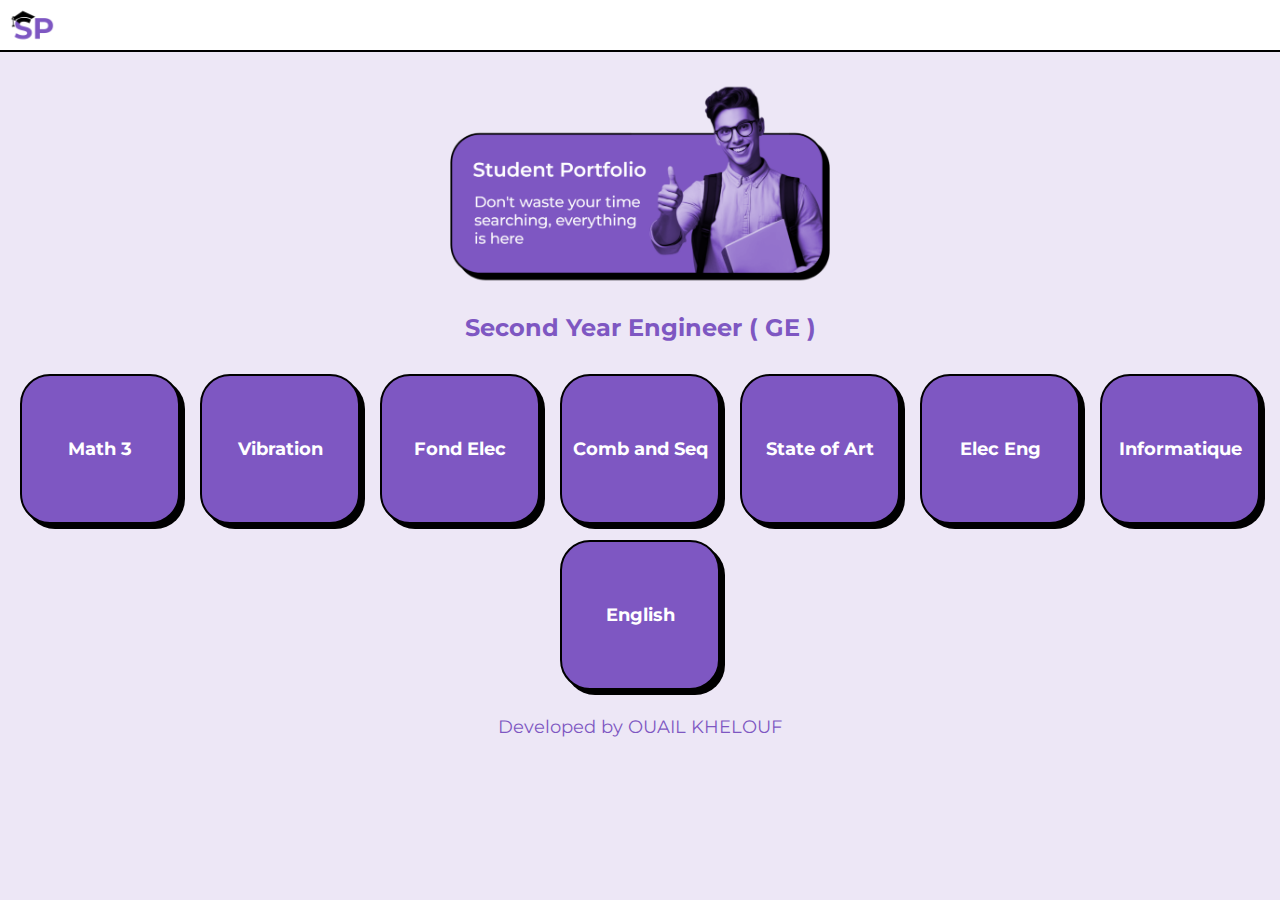
<file: index.html>
<!DOCTYPE html>
<html lang="en">
<head>
  <meta charset="UTF-8">
  <meta http-equiv="X-UA-Compatible" content="IE=Edge">
  <meta name="viewport" content="width=device-width, initial-scale=1">
  <link rel="icon" href="nav.png" type="image/x-icon">
  <title>Student Portfolio</title>
  <link rel="stylesheet" href="style.css">
  <link rel="preconnect" href="https://fonts.googleapis.com">
<link rel="preconnect" href="https://fonts.gstatic.com" crossorigin>
<link href="https://fonts.googleapis.com/css2?family=Montserrat:ital,wght@0,100..900;1,100..900&display=swap" rel="stylesheet">


</head>

<body>
  <div class='container'>
    <nav>
     <a href="index.html"><img src="nav.png"></a>
      
    </nav>

    <center>
      <img src="image.png" >
      <h1>Second Year Engineer ( GE )</h1>
      
      <div class="bg">
    </center>
       <center>
        <button onclick="document.location='math.html'"><h2>Math 3</h2></button>
        <button onclick="document.location='vibration.html'"><h2>Vibration</h2></button>
        <button onclick="document.location='fond elec.html'"><h2>Fond Elec</h2></button>
        <button onclick="document.location='comb and seq.html'"><h2>Comb and Seq</h2></button>
        <button onclick="document.location='state of art.html'"><h2>State of Art</h2></button>
        <button onclick="document.location='elec eng.html'"><h2>Elec Eng</h2></button>
        <button onclick="document.location='informatique.html'"><h2>Informatique</h2></button>
        <button onclick="document.location='english.html'"><h2>English</h2></button>

        <p>Developed by OUAIL KHELOUF</p>
      </center>
    </div>
  </div>
</body>
</html>
</file>
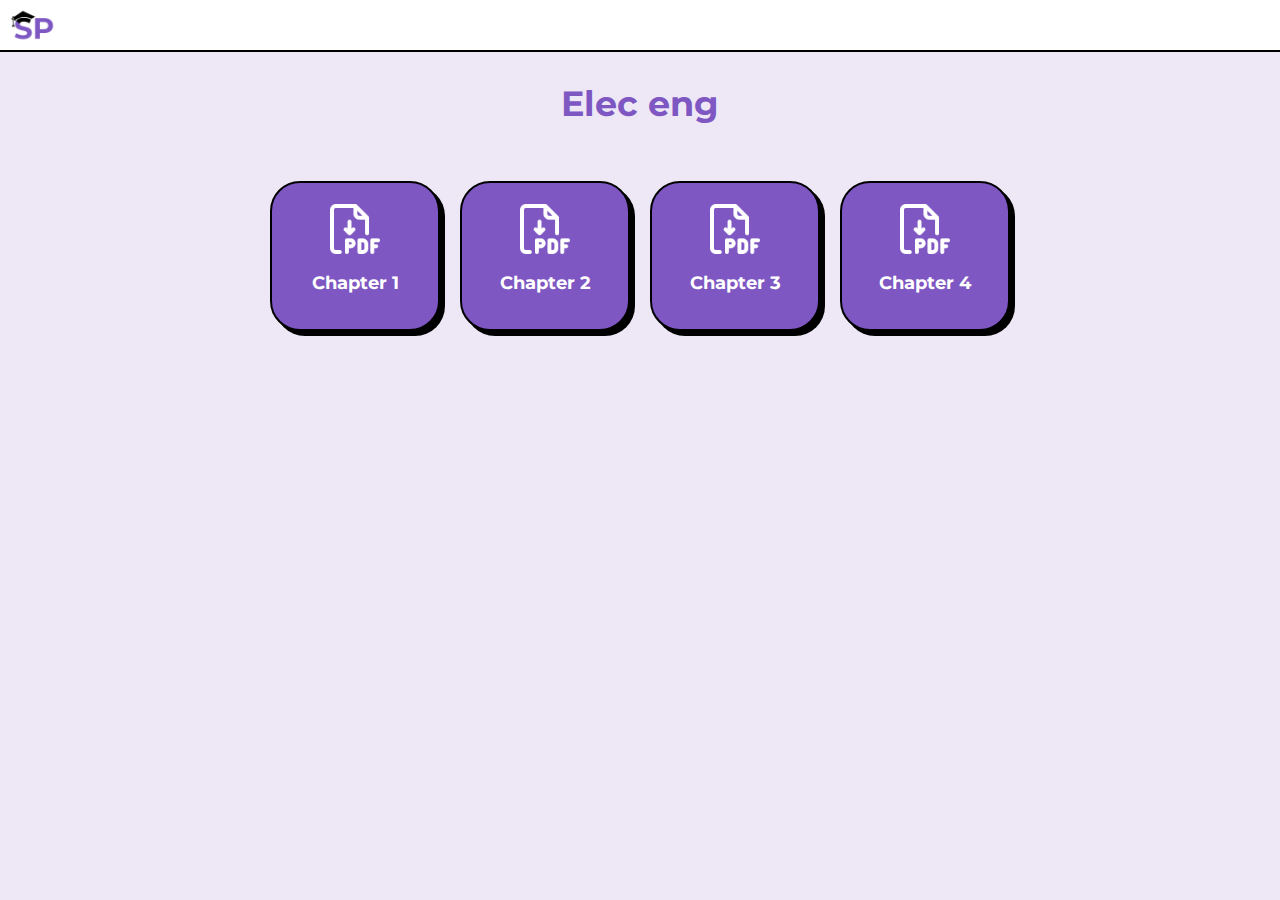
<file: elec eng.html>
<!DOCTYPE html>
<html lang="en">
<head>
  <meta charset="UTF-8">
  <meta http-equiv="X-UA-Compatible" content="IE=Edge">
  <meta name="viewport" content="width=device-width, initial-scale=1">

  <title>Elec Eng</title>
  
  <!-- HTML -->
  

  <!-- Custom Styles -->
  <link rel="stylesheet" href="style math.css">
  <link rel="preconnect" href="https://fonts.googleapis.com">
<link rel="preconnect" href="https://fonts.gstatic.com" crossorigin>
<link href="https://fonts.googleapis.com/css2?family=Montserrat:ital,wght@0,100..900;1,100..900&display=swap" rel="stylesheet">
<link rel="stylesheet" href="https://cdnjs.cloudflare.com/ajax/libs/font-awesome/6.0.0/css/all.min.css">
</head>

<body>
  <nav>
     <a href="index.html"><img src="nav.png"></a>
      
  </nav>
  <div class='math'>
    <center>
      <h1>Elec eng</h1>
    
      <a href="Elec Eng Chapter 1.pdf" download ><button><img src="pdf.png"><h2>Chapter 1</h2></button>
      </a>
      <a href="Elec Eng Chapter 2.pdf" download ><button><img src="pdf.png"><h2>Chapter 2</h2></button>
      </a>
      <a href="Elec Eng Chapter 3.pdf" download ><button><img src="pdf.png"><h2>Chapter 3</h2></button>
      </a>
      <a href="Elec Eng Chapter 4.pdf" download ><button><img src="pdf.png"><h2>Chapter 4</h2></button>
      </a>
     

    </center>
  </div>
</body>
</html>
</file>
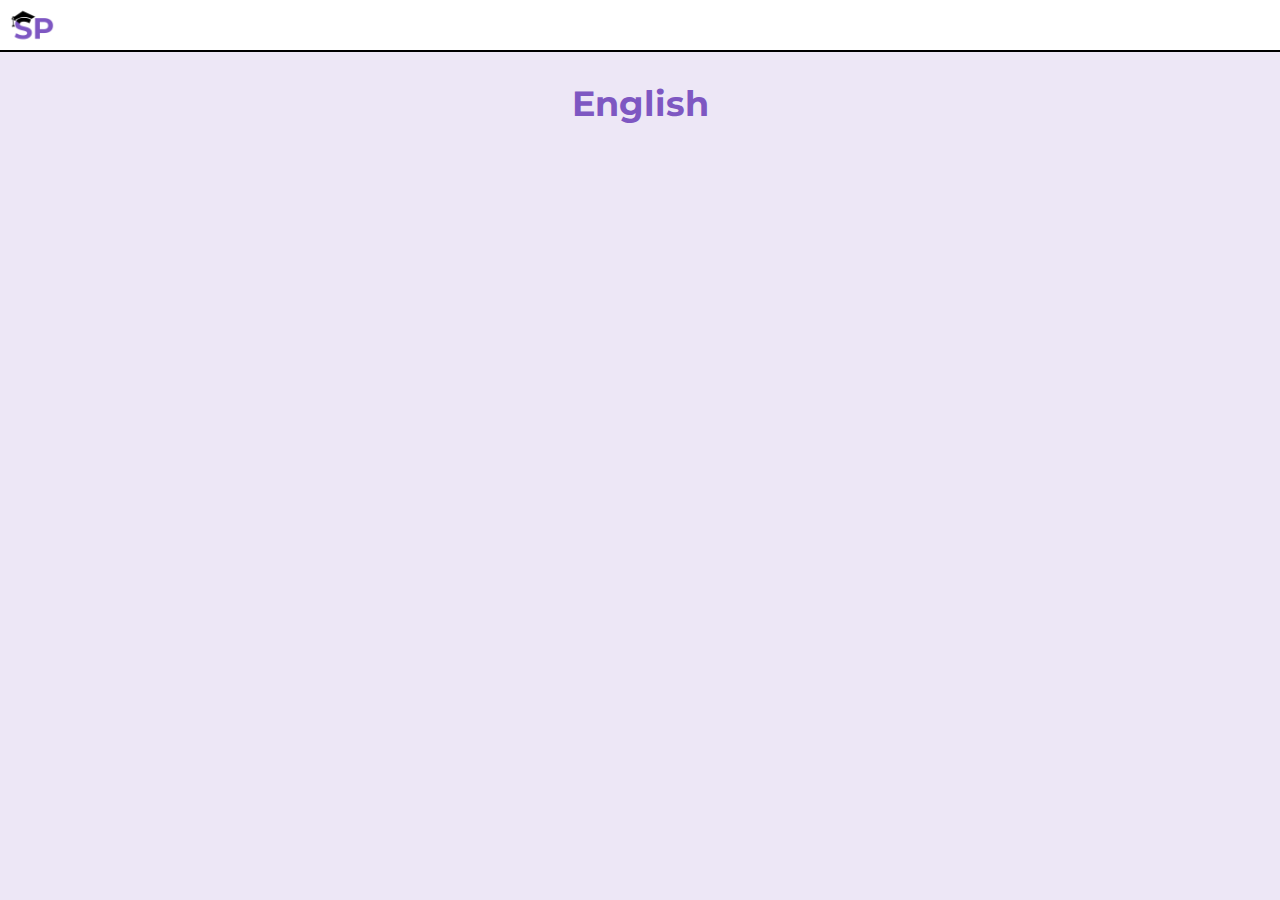
<file: english.html>
<!DOCTYPE html>
<html lang="en">
<head>
  <meta charset="UTF-8">
  <meta http-equiv="X-UA-Compatible" content="IE=Edge">
  <meta name="viewport" content="width=device-width, initial-scale=1">

  <title>English</title>
  
  <!-- HTML -->
  

  <!-- Custom Styles -->
  <link rel="stylesheet" href="style math.css">
  <link rel="preconnect" href="https://fonts.googleapis.com">
<link rel="preconnect" href="https://fonts.gstatic.com" crossorigin>
<link href="https://fonts.googleapis.com/css2?family=Montserrat:ital,wght@0,100..900;1,100..900&display=swap" rel="stylesheet">
<link rel="stylesheet" href="https://cdnjs.cloudflare.com/ajax/libs/font-awesome/6.0.0/css/all.min.css">
</head>

<body>
  <nav>
     <a href="index.html"><img src="nav.png"></a>
      
  </nav>
  <div class='math'>
    <center>
      <h1>English</h1>
    
      

    </center>
  </div>
</body>
</html>
</file>
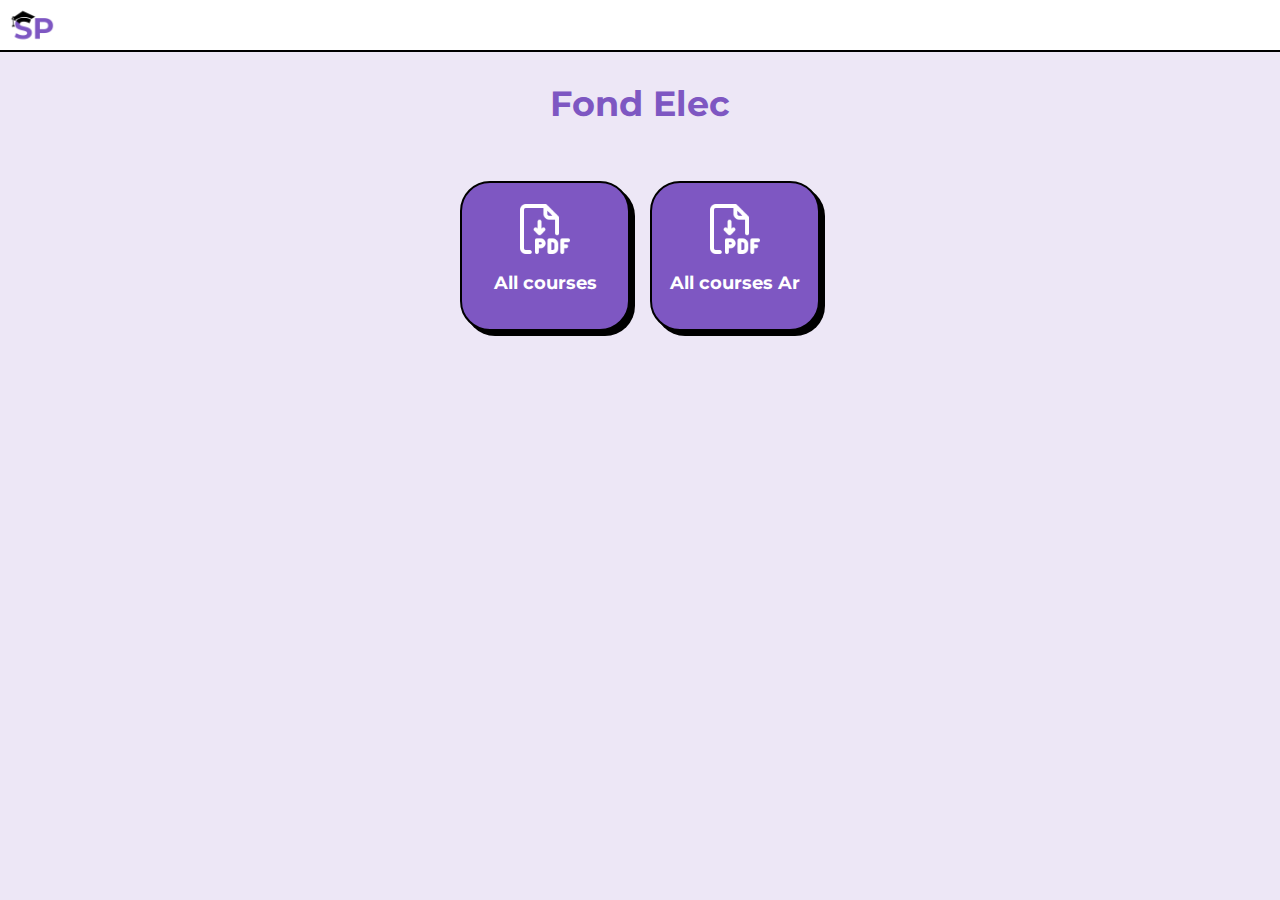
<file: fond elec.html>
<!DOCTYPE html>
<html lang="en">
<head>
  <meta charset="UTF-8">
  <meta http-equiv="X-UA-Compatible" content="IE=Edge">
  <meta name="viewport" content="width=device-width, initial-scale=1">

  <title>Fond Elec</title>
  
  <!-- HTML -->
  

  <!-- Custom Styles -->
  <link rel="stylesheet" href="style math.css">
  <link rel="preconnect" href="https://fonts.googleapis.com">
<link rel="preconnect" href="https://fonts.gstatic.com" crossorigin>
<link href="https://fonts.googleapis.com/css2?family=Montserrat:ital,wght@0,100..900;1,100..900&display=swap" rel="stylesheet">
<link rel="stylesheet" href="https://cdnjs.cloudflare.com/ajax/libs/font-awesome/6.0.0/css/all.min.css">
</head>

<body>
  <nav>
     <a href="index.html"><img src="nav.png"></a>
      
  </nav>
  <div class='math'>
    <center>
      <h1>Fond Elec</h1>
    
      <a href="Fond Elec.pdf" download ><button><img src="pdf.png"><h2>All courses</h2></button>
      </a>
      <a href="Fond Elec Ar.pdf" download ><button><img src="pdf.png"><h2>All courses Ar</h2></button>
      </a>
    

    </center>
  </div>
</body>
</html>
</file>
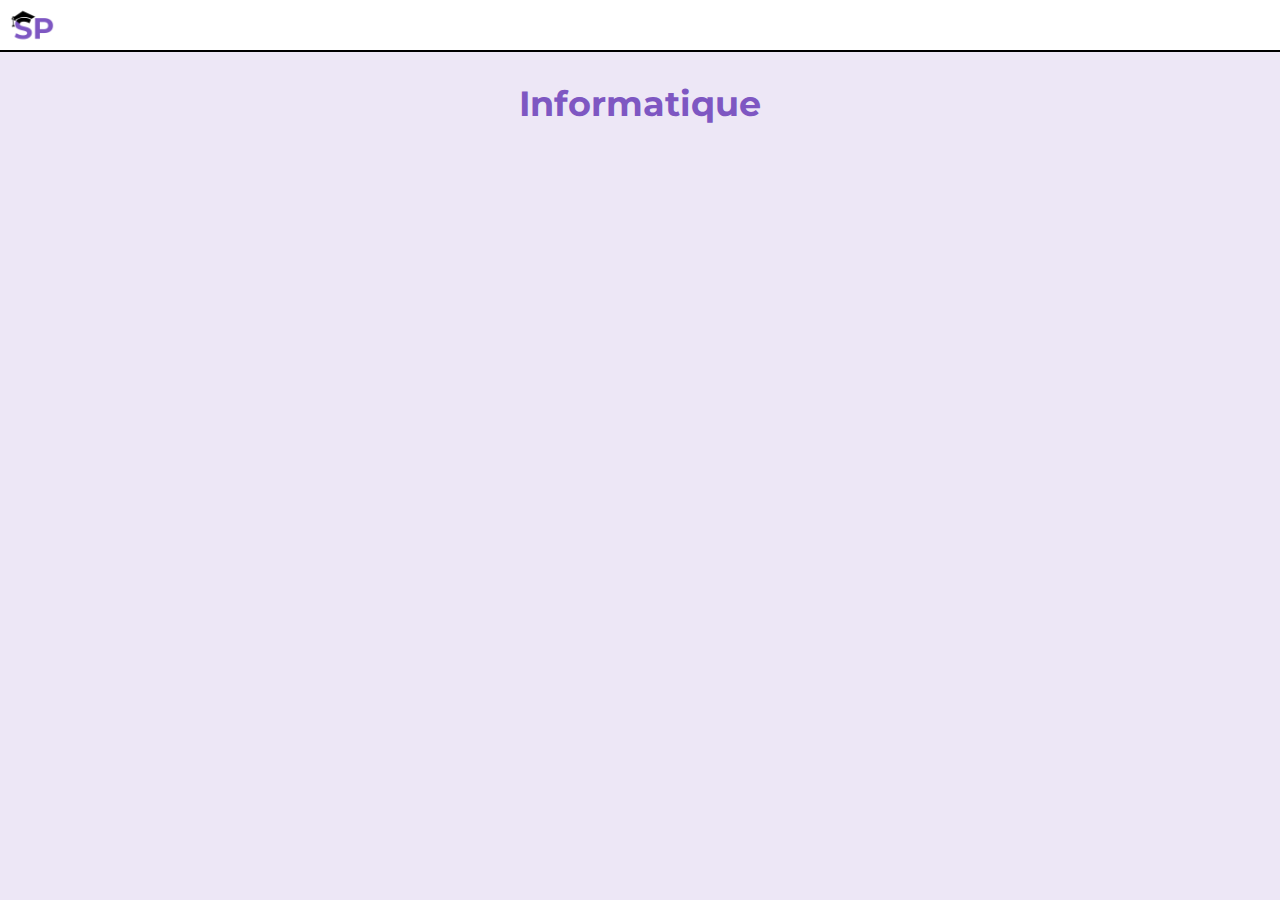
<file: informatique.html>
<!DOCTYPE html>
<html lang="en">
<head>
  <meta charset="UTF-8">
  <meta http-equiv="X-UA-Compatible" content="IE=Edge">
  <meta name="viewport" content="width=device-width, initial-scale=1">

  <title>Informatique</title>
  
  <!-- HTML -->
  

  <!-- Custom Styles -->
  <link rel="stylesheet" href="style math.css">
  <link rel="preconnect" href="https://fonts.googleapis.com">
<link rel="preconnect" href="https://fonts.gstatic.com" crossorigin>
<link href="https://fonts.googleapis.com/css2?family=Montserrat:ital,wght@0,100..900;1,100..900&display=swap" rel="stylesheet">
<link rel="stylesheet" href="https://cdnjs.cloudflare.com/ajax/libs/font-awesome/6.0.0/css/all.min.css">
</head>

<body>
  <nav>
     <a href="index.html"><img src="nav.png"></a>
      
  </nav>
  <div class='math'>
    <center>
      <h1>Informatique</h1>
    
      

    </center>
  </div>
</body>
</html>
</file>
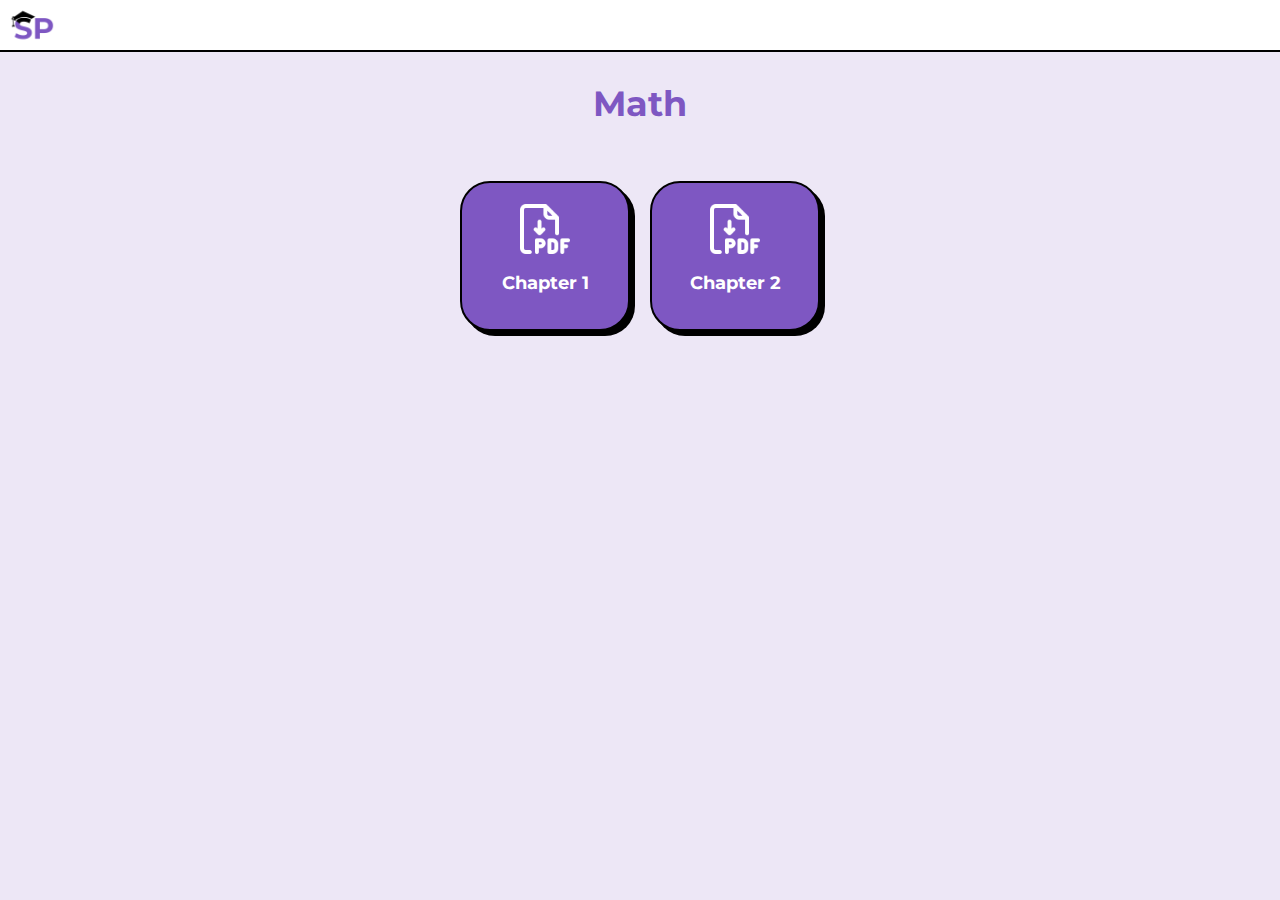
<file: math.html>
<!DOCTYPE html>
<html lang="en">
<head>
  <meta charset="UTF-8">
  <meta http-equiv="X-UA-Compatible" content="IE=Edge">
  <meta name="viewport" content="width=device-width, initial-scale=1">

  <title>Math</title>
  
  <!-- HTML -->
  

  <!-- Custom Styles -->
  <link rel="stylesheet" href="style math.css">
  <link rel="preconnect" href="https://fonts.googleapis.com">
<link rel="preconnect" href="https://fonts.gstatic.com" crossorigin>
<link href="https://fonts.googleapis.com/css2?family=Montserrat:ital,wght@0,100..900;1,100..900&display=swap" rel="stylesheet">
<link rel="stylesheet" href="https://cdnjs.cloudflare.com/ajax/libs/font-awesome/6.0.0/css/all.min.css">
</head>

<body>
  <nav>
     <a href="index.html"><img src="nav.png"></a>
      
  </nav>
  <div class='math'>
    <center>
      <h1>Math</h1>
    
      <a href="Math Chapter 1.pdf" download ><button><img src="pdf.png"><h2>Chapter 1</h2></button>
      </a>
      <a href="Math Chapter 2.pdf" download ><button><img src="pdf.png"><h2>Chapter 2</h2></button>
      </a>
     

    </center>
  </div>
</body>
</html>
</file>
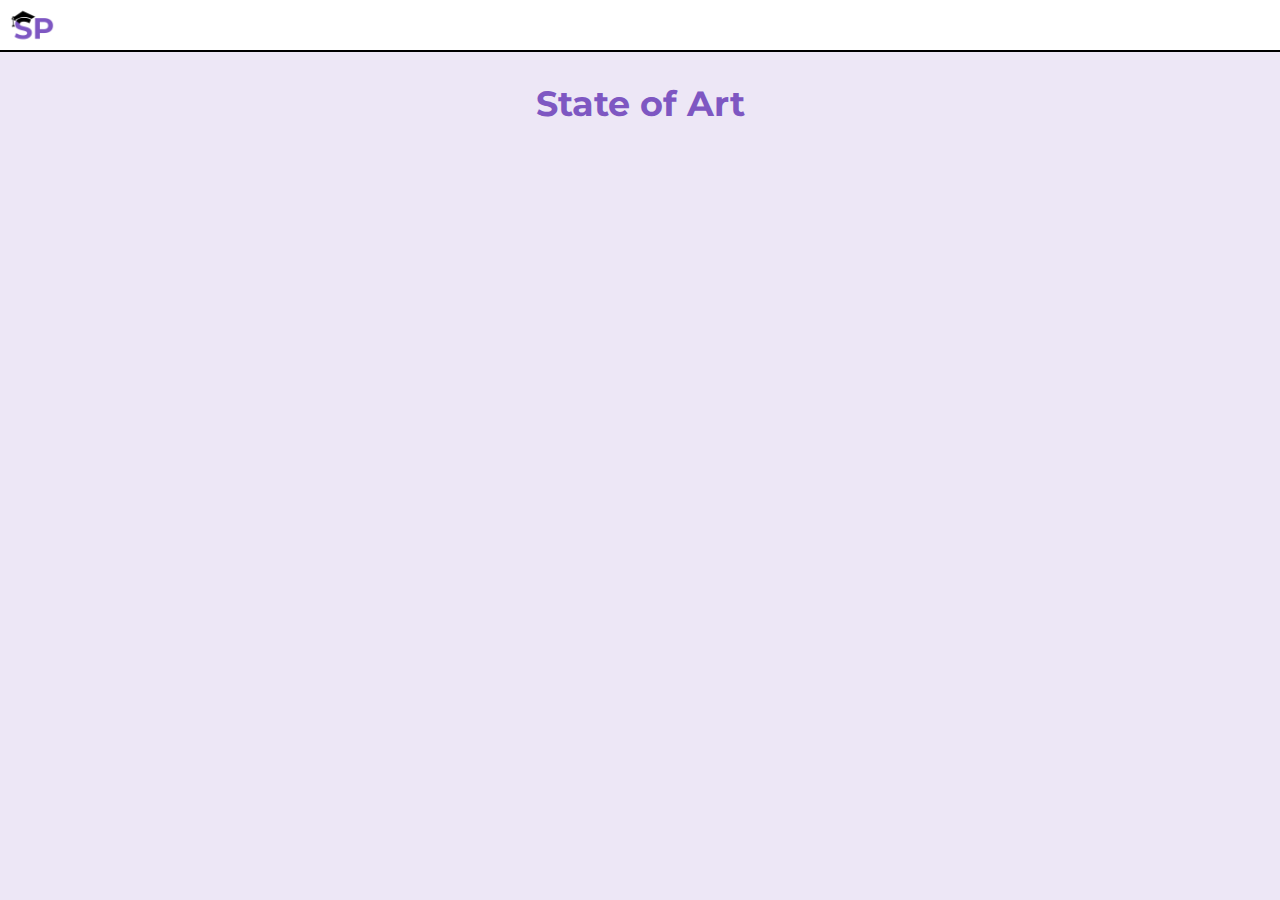
<file: state of art.html>
<!DOCTYPE html>
<html lang="en">
<head>
  <meta charset="UTF-8">
  <meta http-equiv="X-UA-Compatible" content="IE=Edge">
  <meta name="viewport" content="width=device-width, initial-scale=1">

  <title>State of Art</title>
  
  <!-- HTML -->
  

  <!-- Custom Styles -->
  <link rel="stylesheet" href="style math.css">
  <link rel="preconnect" href="https://fonts.googleapis.com">
<link rel="preconnect" href="https://fonts.gstatic.com" crossorigin>
<link href="https://fonts.googleapis.com/css2?family=Montserrat:ital,wght@0,100..900;1,100..900&display=swap" rel="stylesheet">
<link rel="stylesheet" href="https://cdnjs.cloudflare.com/ajax/libs/font-awesome/6.0.0/css/all.min.css">
</head>

<body>
  <nav>
     <a href="index.html"><img src="nav.png"></a>
      
  </nav>
  <div class='math'>
    <center>
      <h1>State of Art</h1>
    
      
     

    </center>
  </div>
</body>
</html>
</file>
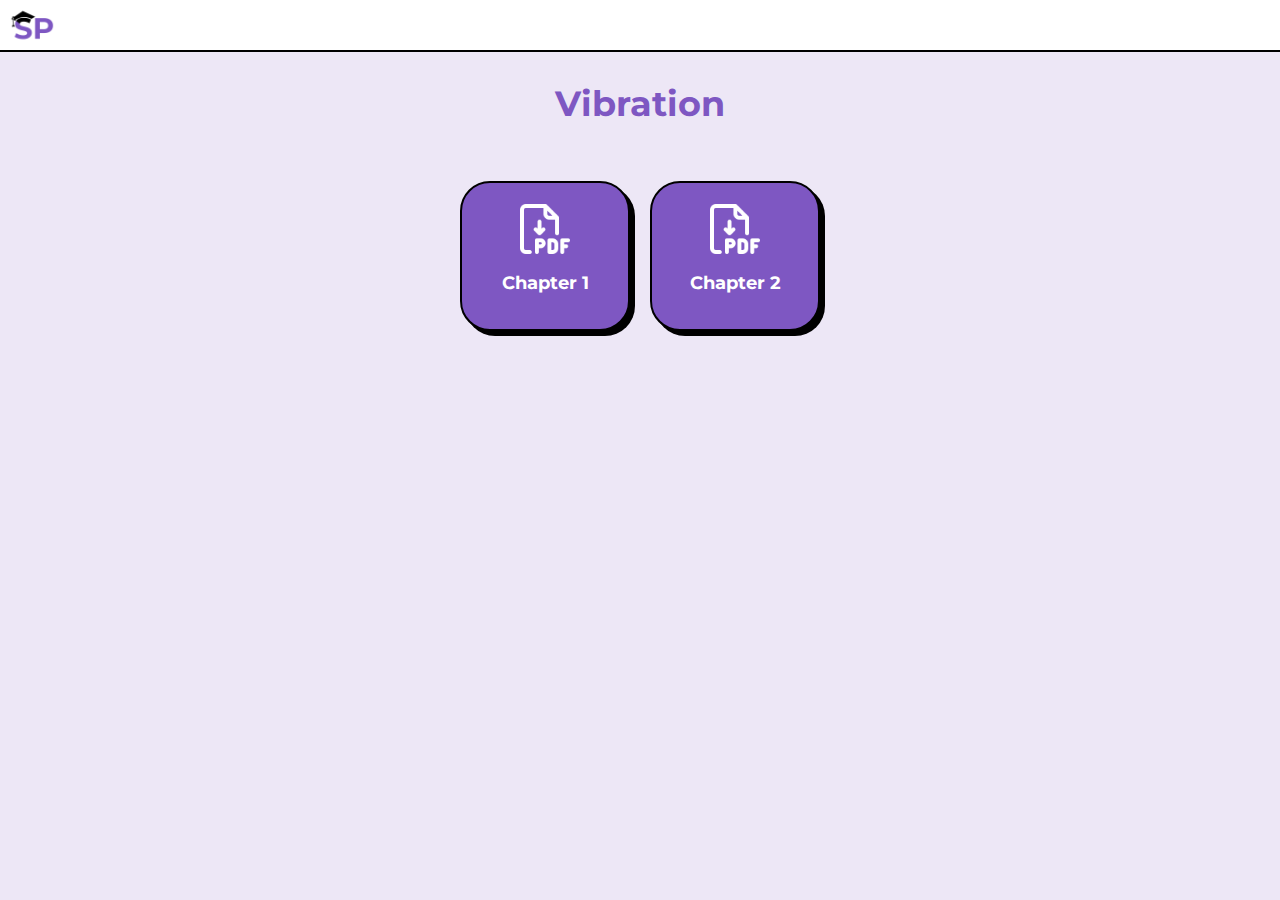
<file: vibration.html>
<!DOCTYPE html>
<html lang="en">
<head>
  <meta charset="UTF-8">
  <meta http-equiv="X-UA-Compatible" content="IE=Edge">
  <meta name="viewport" content="width=device-width, initial-scale=1">

  <title>Vibration</title>
  
  <!-- HTML -->
  

  <!-- Custom Styles -->
  <link rel="stylesheet" href="style math.css">
  <link rel="preconnect" href="https://fonts.googleapis.com">
<link rel="preconnect" href="https://fonts.gstatic.com" crossorigin>
<link href="https://fonts.googleapis.com/css2?family=Montserrat:ital,wght@0,100..900;1,100..900&display=swap" rel="stylesheet">
<link rel="stylesheet" href="https://cdnjs.cloudflare.com/ajax/libs/font-awesome/6.0.0/css/all.min.css">
</head>

<body>
  <nav>
     <a href="index.html"><img src="nav.png"></a>
      
  </nav>
  <div class='math'>
    <center>
      <h1>Vibration</h1>
    
      <a href="Vibration Chapter 1.pdf" download ><button><img src="pdf.png"><h2>Chapter 1</h2></button>
      </a>
      <a href="Vibration Chapter 2.pdf" download ><button><img src="pdf.png"><h2>Chapter 2</h2></button>
      </a>
    
     

    </center>
  </div>
</body>
</html>
</file>
<file: style.css>
*{
  
}
body {
    background: #EDE7F6;
    padding: 8px 0px 8px 0px;
}
h1{
  font-family: "Montserrat", serif;
  font-style: normal;
  color:#7E57C2;
  font-size: 24px;
  margin-top: 24px;
  margin-bottom: 24px;
}
img{
  width: 380px;
  height: 203px;
  margin-top: 66px;
}
button {
  width: 160px;
  height: 150px;
  border: 2px solid black;
  border-radius: 30px;
  border-color: black;
  background: #7E57C2;
  text-align: center;
  color: white;
  margin:8px 8px 8px 8px;
  box-shadow: 5px 5px  black;
  align-items:center;
  justify-content: center;
}
button:active{
  scale: 0.9;
}
button:hover{
  cursor:pointer;
}
button h2{
  font-size: 18px;
  color : white;
  font-family: "Montserrat", serif;
  font-style: normal;
}
nav{
  position: fixed;
  top: 0;
  left: 0;
  z-index: 1000;
  background: white;
  width: 100%;
  height: 50px;
  border-bottom: 2px solid black;
  border-top: 0px solid black;
  display: flex;
  justify-content: start;
  align-items: center;
  margin-top: 0px;

}
nav a{
  text-decoration: none ;
  color:#7E57C2;
  display: flex;
  align-items:center; 
}
nav a h2{
  font-size: 18px ;
  font-family: "Montserrat", serif;
  font-style: normal;
  text-align: center;
}
nav a img{
  width: 48px;
  height: 48px;
  margin-top: 0px;
  margin-right: 8px;
  margin-left: 8px;
  
}
p{
  color:#7E57C2;
  font-size: 18px ;
  font-family: "Montserrat", serif;
  font-style: normal;
  text-align: center; 
}
</file>
<file: style math.css>
body {
    background: #EDE7F6;
    padding: 8px 0px 8px 0px;
}
h1{
  font-family: "Montserrat", serif;
  font-style: normal;
  color:#7E57C2;
  font-size: 35px;
  margin-bottom: 48px;
  margin-top: 66px;
}
a{
  text-decoration: none ;
  justify-content: center;
  align-items: center;
}
a button{
  
  width: 170px;
  height: 150px;
  border: 2px solid black;
  border-radius: 30px;
  border-color: black;
  background: #7E57C2;
  color: white;
  margin:8px 8px 8px 8px;
  box-shadow: 5px 5px  black;
  justify-content: center;
  align-items: center;
}
a button:active{
  scale: 0.9;
}
a button img{
  margin-bottom: 0px;
  width: 50px;
  height: 50px;
  justify-content: center;
  align-items: center;
  
} 
a button h2{
  font-family: "Montserrat", serif;
  font-style: normal;
  font-size: 18px;
  text-align: center;
}
nav{
  background: white;
  width: 100%;
  height: 50px;
  border-bottom: 2px solid black;
  border-top: 0px solid black;
  display: flex;
  justify-content: start;
  align-items: center;
  position: fixed;
  top: 0;
  left: 0;
  z-index: 1000;

}
nav a{
  text-decoration: none ;
  color:#7E57C2;
  display: flex;
  align-items:center; 
}
nav a h2{
  font-size: 18px ;
  font-family: "Montserrat", serif;
  font-style: normal;
  text-align: center;
}
nav a img{
  width: 48px;
  height: 48px;
  margin-right: 8px;
  margin-left: 8px;
  
}
</file>
